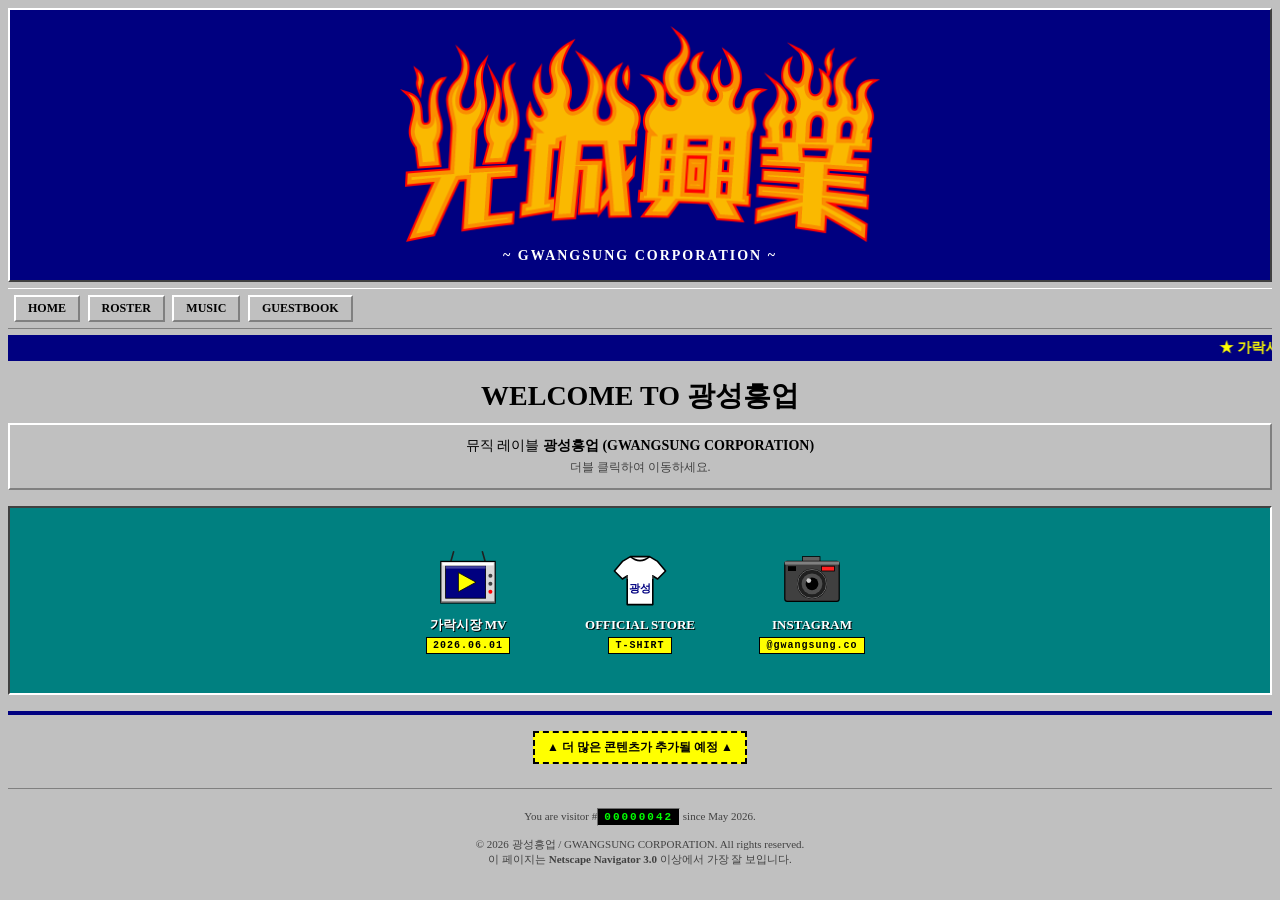
<file: index.html>
<!DOCTYPE html>
<html lang="ko">
<head>
  <meta charset="UTF-8">
  <title>광성흥업 - GWANGSUNG CORPORATION</title>
  <meta name="viewport" content="width=device-width, initial-scale=1.0">
  <link rel="stylesheet" href="style.css">
</head>
<body>

  <div class="banner">
    <a href="index.html"><img src="images/logo.png" alt="광성흥업" class="logo"></a>
    <span class="subtitle">~ GWANGSUNG CORPORATION ~</span>
  </div>

  <div class="navbar">
    <a href="index.html">HOME</a>
    <a href="members.html">ROSTER</a>
    <a href="music.html">MUSIC</a>
    <a href="guestbook.html">GUESTBOOK</a>
  </div>

  <marquee behavior="scroll" direction="left" scrollamount="4" style="background-color:#000080;color:#ffff00;padding:4px;font-weight:bold;">
    ★ 가락시장 MV 2026.06.01 공개! ★ 공식 티셔츠 판매 중 ★ Instagram @gwangsung.co 팔로우 ★
  </marquee>

  <h1>WELCOME TO 광성흥업</h1>

  <div class="bevel-out" style="text-align:center;">
    <p style="margin:4px 0;">
      뮤직 레이블 <b>광성흥업 (GWANGSUNG CORPORATION)</b>
    </p>
    <p style="margin:4px 0;font-size:12px;color:#404040;">
      더블 클릭하여 이동하세요.
    </p>
  </div>

  <!-- Desktop panel -->
  <div class="desktop">
    <a class="icon" href="https://www.youtube.com/channel/UCdVi5bSB_6Tr3UsCEcMlBfA" target="_blank" rel="noopener">
      <div class="icon-img">
        <svg viewBox="0 0 80 80" width="64" height="64" aria-hidden="true">
          <line x1="22" y1="6" x2="18" y2="20" stroke="#202020" stroke-width="2" stroke-linecap="round"/>
          <line x1="58" y1="6" x2="62" y2="20" stroke="#202020" stroke-width="2" stroke-linecap="round"/>
          <rect x="6" y="18" width="68" height="52" fill="#d8d8d8" stroke="#000" stroke-width="1.5"/>
          <rect x="8" y="20" width="64" height="3" fill="#ffffff"/>
          <rect x="6" y="68" width="68" height="2" fill="#606060"/>
          <rect x="12" y="24" width="50" height="40" fill="#000080" stroke="#000" stroke-width="1"/>
          <rect x="12" y="24" width="50" height="3" fill="#4040a0"/>
          <polygon points="28,32 28,56 50,44" fill="#ffff00" stroke="#000" stroke-width="1"/>
          <circle cx="68" cy="36" r="2.5" fill="#404040"/>
          <circle cx="68" cy="46" r="2.5" fill="#404040"/>
          <circle cx="68" cy="56" r="2.5" fill="#ff0000"/>
        </svg>
      </div>
      <div class="icon-label">가락시장 MV<br><span class="badge">2026.06.01</span></div>
    </a>

    <a class="icon" href="https://m.smartstore.naver.com/maupassant_acc" target="_blank" rel="noopener">
      <div class="icon-img">
        <svg viewBox="0 0 80 80" width="64" height="64" aria-hidden="true">
          <path d="M 28,12 L 18,18 L 8,30 L 18,40 L 24,36 L 24,72 L 56,72 L 56,36 L 62,40 L 72,30 L 62,18 L 52,12 Z"
                fill="#ffffff" stroke="#000000" stroke-width="2" stroke-linejoin="round"/>
          <path d="M 28,12 Q 40,22 52,12" fill="#ffffff" stroke="#000000" stroke-width="2" fill-opacity="0"/>
          <text x="40" y="56" text-anchor="middle" font-family="Times New Roman,serif" font-size="14" font-weight="bold" fill="#000080">광성</text>
          <line x1="24" y1="36" x2="24" y2="40" stroke="#808080" stroke-width="1"/>
          <line x1="56" y1="36" x2="56" y2="40" stroke="#808080" stroke-width="1"/>
        </svg>
      </div>
      <div class="icon-label">OFFICIAL STORE<br><span class="badge">T-SHIRT</span></div>
    </a>

    <a class="icon" href="https://www.instagram.com/gwangsung.co" target="_blank" rel="noopener">
      <div class="icon-img">
        <svg viewBox="0 0 80 80" width="64" height="64" aria-hidden="true">
          <rect x="28" y="12" width="22" height="8" fill="#606060" stroke="#000" stroke-width="1"/>
          <rect x="6" y="18" width="68" height="50" fill="#404040" stroke="#000" stroke-width="1.5" rx="3"/>
          <rect x="6" y="18" width="68" height="4" fill="#808080"/>
          <rect x="52" y="24" width="16" height="6" fill="#ff2020" stroke="#000" stroke-width="1"/>
          <rect x="10" y="24" width="10" height="6" fill="#000000"/>
          <circle cx="40" cy="46" r="18" fill="#202020" stroke="#000" stroke-width="1.5"/>
          <circle cx="40" cy="46" r="13" fill="#505050"/>
          <circle cx="40" cy="46" r="8" fill="#000000"/>
          <circle cx="36" cy="42" r="3" fill="#ffffff" fill-opacity="0.8"/>
          <circle cx="40" cy="46" r="18" fill="none" stroke="#808080" stroke-width="1"/>
        </svg>
      </div>
      <div class="icon-label">INSTAGRAM<br><span class="badge">@gwangsung.co</span></div>
    </a>
  </div>

  <hr class="fancy">

  <center>
    <span class="under-construction">▲ 더 많은 콘텐츠가 추가될 예정 ▲</span>
  </center>

  <div class="footer">
    <p>
      You are visitor #<span class="counter">00000042</span> since May 2026.
    </p>
    <p>
      &copy; 2026 광성흥업 / GWANGSUNG CORPORATION. All rights reserved.<br>
      이 페이지는 <b>Netscape Navigator 3.0</b> 이상에서 가장 잘 보입니다.
    </p>
  </div>

</body>
</html>
</file>
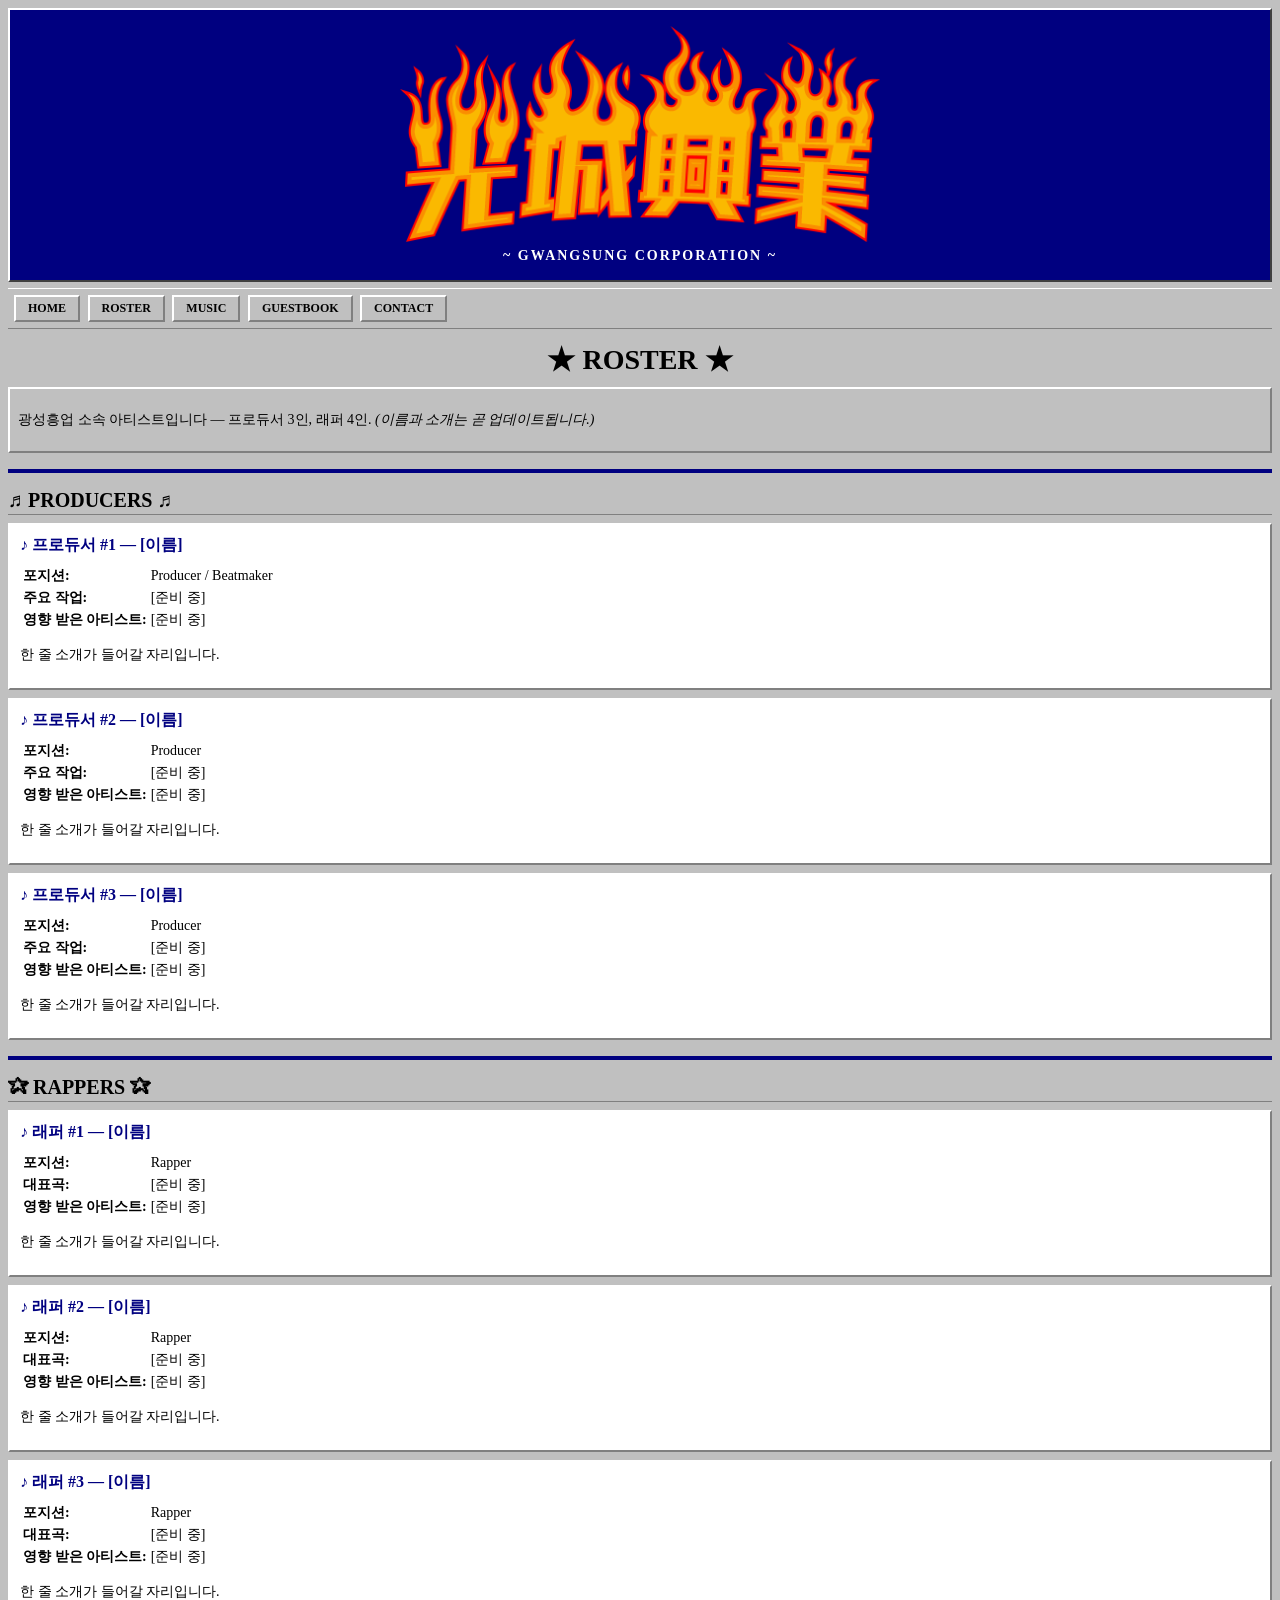
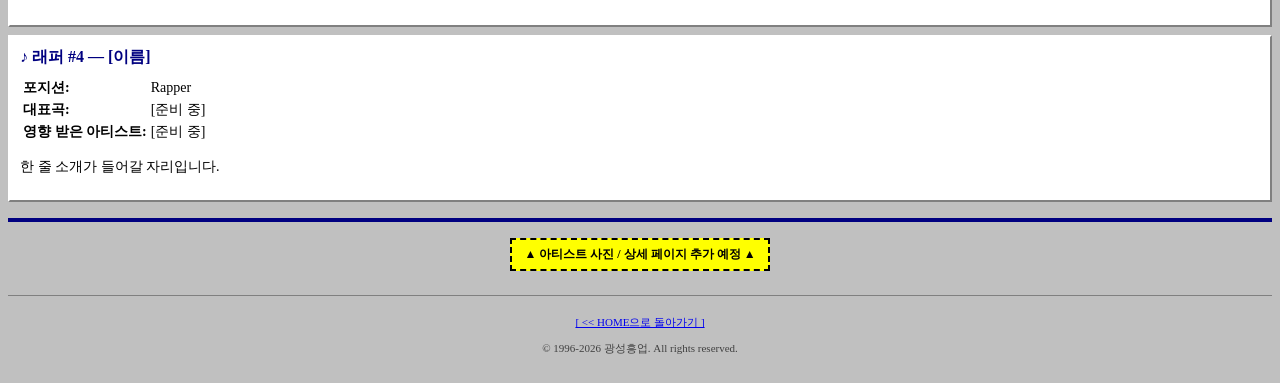
<file: members.html>
<!DOCTYPE html>
<html lang="ko">
<head>
  <meta charset="UTF-8">
  <title>광성흥업 - ROSTER</title>
  <meta name="viewport" content="width=device-width, initial-scale=1.0">
  <link rel="stylesheet" href="style.css">
</head>
<body>

  <div class="banner">
    <a href="index.html"><img src="images/logo.png" alt="광성흥업" class="logo"></a>
    <span class="subtitle">~ GWANGSUNG CORPORATION ~</span>
  </div>

  <div class="navbar">
    <a href="index.html">HOME</a>
    <a href="members.html">ROSTER</a>
    <a href="music.html">MUSIC</a>
    <a href="guestbook.html">GUESTBOOK</a>
    <a href="mailto:webmaster@gwangsung.co">CONTACT</a>
  </div>

  <h1>★ ROSTER ★</h1>

  <div class="bevel-out">
    <p>
      광성흥업 소속 아티스트입니다 &mdash; 프로듀서 3인, 래퍼 4인.
      <i>(이름과 소개는 곧 업데이트됩니다.)</i>
    </p>
  </div>

  <hr class="fancy">

  <h2>♬ PRODUCERS ♬</h2>

  <div class="member-card">
    <h3>♪ 프로듀서 #1 &mdash; [이름]</h3>
    <table>
      <tr><td><b>포지션:</b></td><td>Producer / Beatmaker</td></tr>
      <tr><td><b>주요 작업:</b></td><td>[준비 중]</td></tr>
      <tr><td><b>영향 받은 아티스트:</b></td><td>[준비 중]</td></tr>
    </table>
    <p>한 줄 소개가 들어갈 자리입니다.</p>
  </div>

  <div class="member-card">
    <h3>♪ 프로듀서 #2 &mdash; [이름]</h3>
    <table>
      <tr><td><b>포지션:</b></td><td>Producer</td></tr>
      <tr><td><b>주요 작업:</b></td><td>[준비 중]</td></tr>
      <tr><td><b>영향 받은 아티스트:</b></td><td>[준비 중]</td></tr>
    </table>
    <p>한 줄 소개가 들어갈 자리입니다.</p>
  </div>

  <div class="member-card">
    <h3>♪ 프로듀서 #3 &mdash; [이름]</h3>
    <table>
      <tr><td><b>포지션:</b></td><td>Producer</td></tr>
      <tr><td><b>주요 작업:</b></td><td>[준비 중]</td></tr>
      <tr><td><b>영향 받은 아티스트:</b></td><td>[준비 중]</td></tr>
    </table>
    <p>한 줄 소개가 들어갈 자리입니다.</p>
  </div>

  <hr class="fancy">

  <h2>✰ RAPPERS ✰</h2>

  <div class="member-card">
    <h3>♪ 래퍼 #1 &mdash; [이름]</h3>
    <table>
      <tr><td><b>포지션:</b></td><td>Rapper</td></tr>
      <tr><td><b>대표곡:</b></td><td>[준비 중]</td></tr>
      <tr><td><b>영향 받은 아티스트:</b></td><td>[준비 중]</td></tr>
    </table>
    <p>한 줄 소개가 들어갈 자리입니다.</p>
  </div>

  <div class="member-card">
    <h3>♪ 래퍼 #2 &mdash; [이름]</h3>
    <table>
      <tr><td><b>포지션:</b></td><td>Rapper</td></tr>
      <tr><td><b>대표곡:</b></td><td>[준비 중]</td></tr>
      <tr><td><b>영향 받은 아티스트:</b></td><td>[준비 중]</td></tr>
    </table>
    <p>한 줄 소개가 들어갈 자리입니다.</p>
  </div>

  <div class="member-card">
    <h3>♪ 래퍼 #3 &mdash; [이름]</h3>
    <table>
      <tr><td><b>포지션:</b></td><td>Rapper</td></tr>
      <tr><td><b>대표곡:</b></td><td>[준비 중]</td></tr>
      <tr><td><b>영향 받은 아티스트:</b></td><td>[준비 중]</td></tr>
    </table>
    <p>한 줄 소개가 들어갈 자리입니다.</p>
  </div>

  <div class="member-card">
    <h3>♪ 래퍼 #4 &mdash; [이름]</h3>
    <table>
      <tr><td><b>포지션:</b></td><td>Rapper</td></tr>
      <tr><td><b>대표곡:</b></td><td>[준비 중]</td></tr>
      <tr><td><b>영향 받은 아티스트:</b></td><td>[준비 중]</td></tr>
    </table>
    <p>한 줄 소개가 들어갈 자리입니다.</p>
  </div>

  <hr class="fancy">

  <center>
    <span class="under-construction">▲ 아티스트 사진 / 상세 페이지 추가 예정 ▲</span>
  </center>

  <div class="footer">
    <p>
      <a href="index.html">[ &lt;&lt; HOME으로 돌아가기 ]</a>
    </p>
    <p>
      &copy; 1996-2026 광성흥업. All rights reserved.
    </p>
  </div>

</body>
</html>
</file>
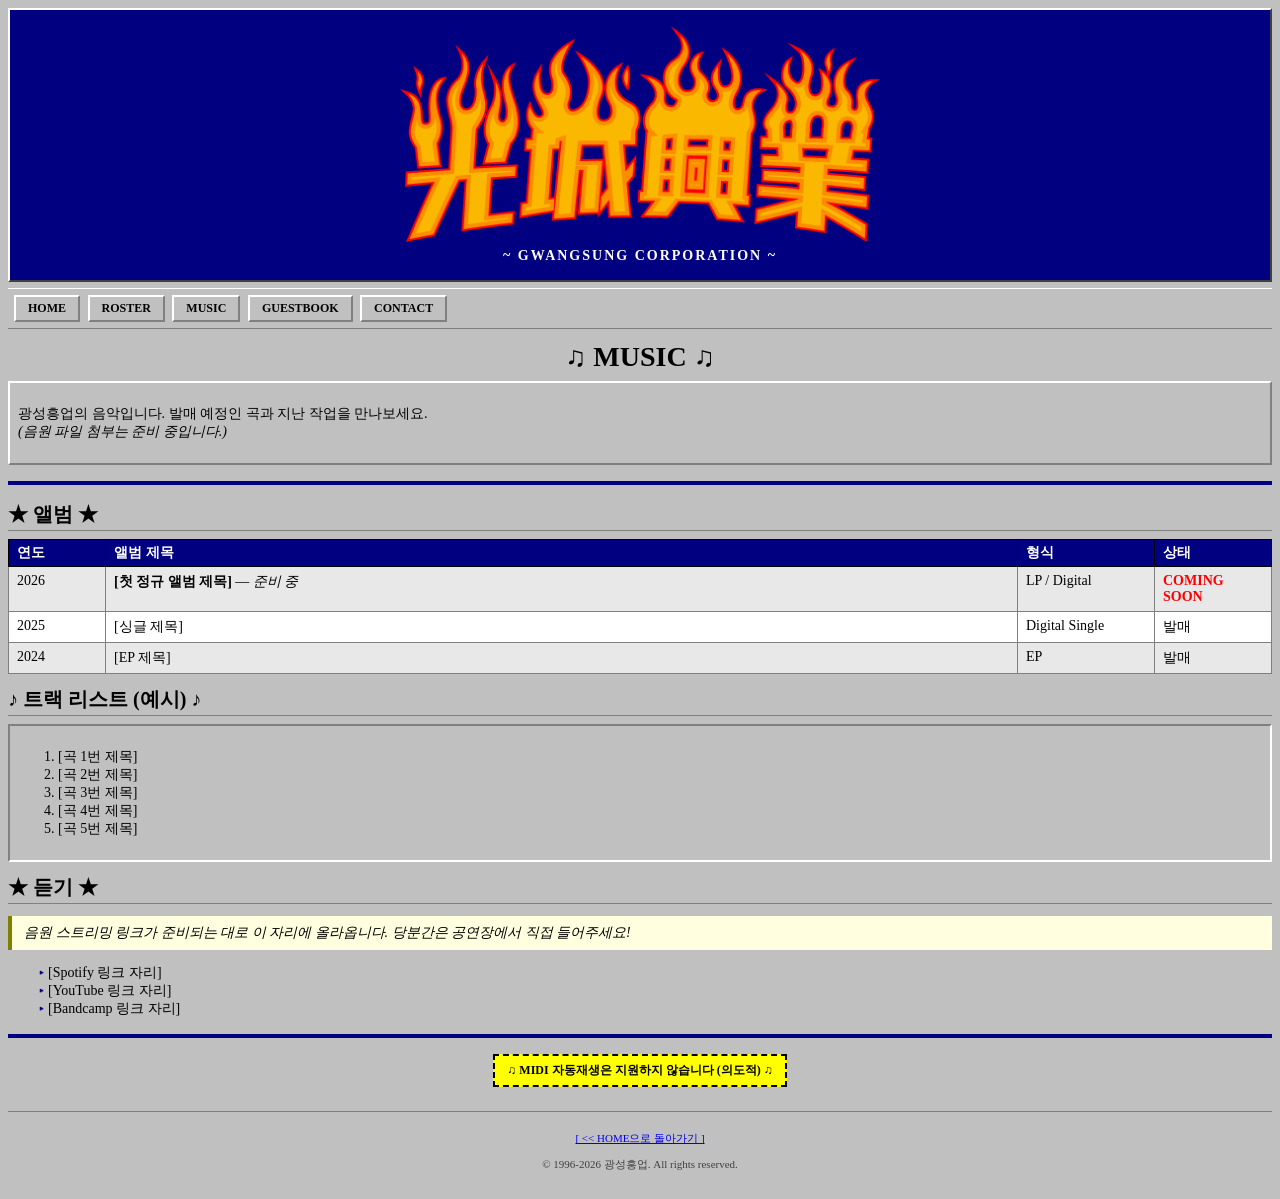
<file: music.html>
<!DOCTYPE html>
<html lang="ko">
<head>
  <meta charset="UTF-8">
  <title>광성흥업 - MUSIC</title>
  <meta name="viewport" content="width=device-width, initial-scale=1.0">
  <link rel="stylesheet" href="style.css">
</head>
<body>

  <div class="banner">
    <a href="index.html"><img src="images/logo.png" alt="광성흥업" class="logo"></a>
    <span class="subtitle">~ GWANGSUNG CORPORATION ~</span>
  </div>

  <div class="navbar">
    <a href="index.html">HOME</a>
    <a href="members.html">ROSTER</a>
    <a href="music.html">MUSIC</a>
    <a href="guestbook.html">GUESTBOOK</a>
    <a href="mailto:webmaster@gwangsung.co">CONTACT</a>
  </div>

  <h1>♫ MUSIC ♫</h1>

  <div class="bevel-out">
    <p>
      광성흥업의 음악입니다. 발매 예정인 곡과 지난 작업을 만나보세요.<br>
      <i>(음원 파일 첨부는 준비 중입니다.)</i>
    </p>
  </div>

  <hr class="fancy">

  <h2>★ 앨범 ★</h2>

  <table class="classic">
    <tr>
      <th width="80">연도</th>
      <th>앨범 제목</th>
      <th width="120">형식</th>
      <th width="100">상태</th>
    </tr>
    <tr>
      <td>2026</td>
      <td><b>[첫 정규 앨범 제목]</b> &mdash; <i>준비 중</i></td>
      <td>LP / Digital</td>
      <td><span class="blink-fallback">COMING SOON</span></td>
    </tr>
    <tr>
      <td>2025</td>
      <td>[싱글 제목]</td>
      <td>Digital Single</td>
      <td>발매</td>
    </tr>
    <tr>
      <td>2024</td>
      <td>[EP 제목]</td>
      <td>EP</td>
      <td>발매</td>
    </tr>
  </table>

  <h2>♪ 트랙 리스트 (예시) ♪</h2>

  <div class="bevel-in">
    <ol>
      <li>[곡 1번 제목]</li>
      <li>[곡 2번 제목]</li>
      <li>[곡 3번 제목]</li>
      <li>[곡 4번 제목]</li>
      <li>[곡 5번 제목]</li>
    </ol>
  </div>

  <h2>★ 듣기 ★</h2>

  <blockquote class="note">
    음원 스트리밍 링크가 준비되는 대로 이 자리에 올라옵니다.
    당분간은 공연장에서 직접 들어주세요!
  </blockquote>

  <ul class="dot">
    <li>[Spotify 링크 자리]</li>
    <li>[YouTube 링크 자리]</li>
    <li>[Bandcamp 링크 자리]</li>
  </ul>

  <hr class="fancy">

  <center>
    <span class="under-construction">♫ MIDI 자동재생은 지원하지 않습니다 (의도적) ♫</span>
  </center>

  <div class="footer">
    <p>
      <a href="index.html">[ &lt;&lt; HOME으로 돌아가기 ]</a>
    </p>
    <p>
      &copy; 1996-2026 광성흥업. All rights reserved.
    </p>
  </div>

</body>
</html>
</file>
<file: style.css>
/* 광성흥업 - retro Netscape styling */

body {
  background-color: #c0c0c0;
  color: #000000;
  font-family: "Times New Roman", Times, serif;
  font-size: 14px;
  margin: 8px;
  padding: 0;
}

a:link    { color: #0000ee; text-decoration: underline; }
a:visited { color: #551a8b; text-decoration: underline; }
a:active  { color: #ff0000; text-decoration: underline; }

h1, h2, h3 {
  font-family: "Times New Roman", Times, serif;
  font-weight: bold;
  margin: 12px 0 8px 0;
}

h1 { font-size: 28px; text-align: center; }
h2 { font-size: 20px; border-bottom: 1px solid #808080; padding-bottom: 2px; }
h3 { font-size: 16px; }

/* Beveled box - the classic Win95/Netscape look */
.bevel-out {
  border-top:    2px solid #ffffff;
  border-left:   2px solid #ffffff;
  border-right:  2px solid #808080;
  border-bottom: 2px solid #808080;
  background-color: #c0c0c0;
  padding: 8px;
}

.bevel-in {
  border-top:    2px solid #808080;
  border-left:   2px solid #808080;
  border-right:  2px solid #ffffff;
  border-bottom: 2px solid #ffffff;
  background-color: #c0c0c0;
  padding: 8px;
}

/* Page header banner */
.banner {
  background-color: #000080;
  color: #ffff00;
  text-align: center;
  padding: 16px;
  font-family: "Times New Roman", Times, serif;
  font-weight: bold;
  letter-spacing: 4px;
  border-top:    2px solid #ffffff;
  border-left:   2px solid #ffffff;
  border-right:  2px solid #404040;
  border-bottom: 2px solid #404040;
}

.banner .title { font-size: 32px; display: block; }
.banner .subtitle { font-size: 14px; color: #ffffff; letter-spacing: 2px; display: block; margin-top: 6px; }

.banner .logo {
  display: block;
  max-width: 480px;
  width: 80%;
  height: auto;
  margin: 0 auto;
}

/* Top navigation - mimics Netscape directory buttons */
.navbar {
  margin: 6px 0;
  padding: 4px;
  background-color: #c0c0c0;
  border-top:    1px solid #ffffff;
  border-bottom: 1px solid #808080;
}

.navbar a {
  display: inline-block;
  padding: 4px 12px;
  margin: 2px;
  background-color: #c0c0c0;
  color: #000000;
  text-decoration: none;
  font-size: 12px;
  font-weight: bold;
  border-top:    2px solid #ffffff;
  border-left:   2px solid #ffffff;
  border-right:  2px solid #808080;
  border-bottom: 2px solid #808080;
}

.navbar a:active {
  border-top:    2px solid #808080;
  border-left:   2px solid #808080;
  border-right:  2px solid #ffffff;
  border-bottom: 2px solid #ffffff;
}

/* Content table for member/music listings */
table.classic {
  border-collapse: collapse;
  width: 100%;
  background-color: #ffffff;
}

table.classic th {
  background-color: #000080;
  color: #ffffff;
  padding: 4px 8px;
  text-align: left;
  border: 1px solid #000000;
}

table.classic td {
  padding: 6px 8px;
  border: 1px solid #808080;
  vertical-align: top;
}

table.classic tr:nth-child(even) td {
  background-color: #e8e8e8;
}

/* Member card */
.member-card {
  background-color: #ffffff;
  padding: 10px;
  margin: 8px 0;
  border-top:    2px solid #ffffff;
  border-left:   2px solid #ffffff;
  border-right:  2px solid #808080;
  border-bottom: 2px solid #808080;
}

.member-card h3 {
  margin-top: 0;
  color: #000080;
}

/* Footer */
.footer {
  margin-top: 24px;
  padding: 8px;
  text-align: center;
  font-size: 11px;
  color: #404040;
  border-top: 1px solid #808080;
}

.counter {
  display: inline-block;
  background-color: #000000;
  color: #00ff00;
  font-family: "Courier New", Courier, monospace;
  font-weight: bold;
  padding: 2px 6px;
  border: 1px inset #c0c0c0;
  letter-spacing: 2px;
}

.under-construction {
  background-color: #ffff00;
  color: #000000;
  padding: 6px 12px;
  display: inline-block;
  font-weight: bold;
  border: 2px dashed #000000;
  font-size: 12px;
}

hr.fancy {
  border: 0;
  height: 4px;
  background-color: #000080;
  margin: 16px 0;
}

.blink-fallback {
  color: #ff0000;
  font-weight: bold;
}

ul.dot li::marker {
  content: "▸ ";
  color: #000080;
}

blockquote.note {
  background-color: #ffffe0;
  border-left: 4px solid #808000;
  padding: 8px 12px;
  margin: 12px 0;
  font-style: italic;
}

/* Desktop panel - classic Win95 teal background with icons */
.desktop {
  background-color: #008080;
  padding: 32px 16px;
  margin: 16px 0;
  border-top:    2px solid #404040;
  border-left:   2px solid #404040;
  border-right:  2px solid #ffffff;
  border-bottom: 2px solid #ffffff;
  display: flex;
  flex-wrap: wrap;
  gap: 32px 48px;
  justify-content: center;
}

.desktop .icon {
  display: block;
  width: 110px;
  text-align: center;
  text-decoration: none;
  color: #ffffff;
  padding: 6px;
  border: 1px dotted transparent;
}

.desktop .icon:link,
.desktop .icon:visited,
.desktop .icon:active {
  color: #ffffff;
  text-decoration: none;
}

.desktop .icon:hover {
  background-color: #000080;
  border: 1px dotted #ffff00;
}

.desktop .icon-img {
  display: block;
  margin: 0 auto 6px auto;
  width: 64px;
  height: 64px;
  line-height: 0;
}

.desktop .icon-label {
  font-family: "Times New Roman", Times, serif;
  font-size: 13px;
  font-weight: bold;
  color: #ffffff;
  text-shadow: 1px 1px 0 #000000;
  line-height: 1.3;
}

.desktop .badge {
  display: inline-block;
  margin-top: 3px;
  padding: 1px 6px;
  background-color: #ffff00;
  color: #000000;
  font-size: 10px;
  font-family: "Courier New", Courier, monospace;
  text-shadow: none;
  border: 1px solid #000000;
  letter-spacing: 1px;
}
</file>
